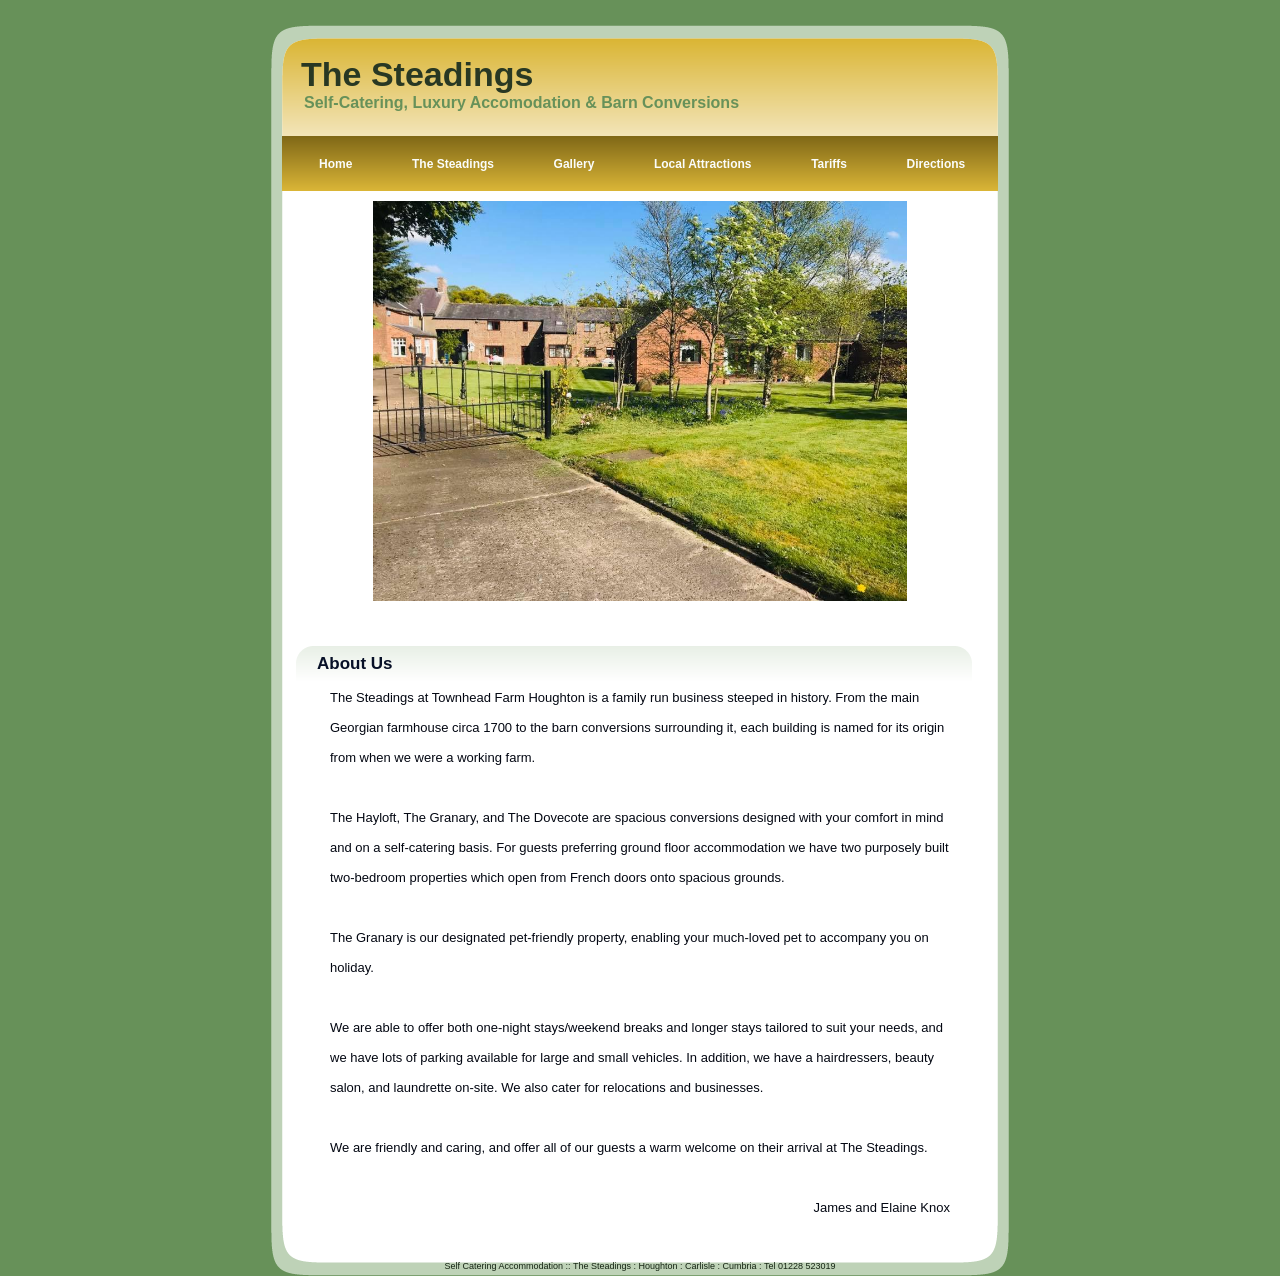
<file: index.html>
<!--
Design by Bryant Smith
http://www.bryantsmith.com
http://www.aszx.net
email: template [-at-] bryantsmith [-dot-] com
Released under Creative Commons Attribution 2.5 Generic.  In other words, do with it what you please; but please leave the link if you'd be so kind :)

Name       : Green Creative
Description: One column, with top naviagation
Version    : 1.0
Released   : 20081222
-->


<!DOCTYPE html PUBLIC "-//W3C//DTD XHTML 1.0 Strict//EN" "http://www.w3.org/TR/xhtml1/DTD/xhtml1-strict.dtd">
<html xmlns="http://www.w3.org/1999/xhtml">
<head>
<meta http-equiv="Content-Type" content="text/html; charset=utf-8" />
<link rel="stylesheet" type="text/css" href="style.css" />
<title>The Steadings</title>
<meta name="description" content="Bed and Breakfast, Private Lodges and Short Term Self Catering Accommodation Carlisle Cumbria">
<meta name="keywords" content="The Steadings, Houghton, Carlisle, kingmoor park, hotels, sands centre, fishing, border reivers, Scotland m6 motorway, self contained accommodation, corporate lettings, rural farmhouse short breaks, carlisle, bed and  cumbria,  guest house, hotel accommodation, cumbria short breaks, holidays in cumbria, Gretna green weddings, roman wall, hadrians wall.

We now offer our guests private B&amp;B lodge accommadtion. This means you can stay in a house that is totally private and is for your use only. This is proving very popular with our Customers">
</head>

<body>
    <div id="page">
		
        <div id="header">
        	<div id="headerTitle">The Steadings</div>
            <div id="headerSubText">Self-Catering, Luxury Accomodation & Barn Conversions</div>
            
        </div>
        <div id="bar">
        	<a href="home.html">Home</a>
            <a href="steadings.html">The Steadings</a>
            <a href="gallery.html">Gallery</a>
            <a href="attractions.html">Local Attractions</a>
            <a href="tariffs.html">Tariffs</a>
            <a href="contact.html">Directions</a>
      </div>
      
      <!-- Slideshow container -->
<div class="slideshow-container-home">

  <!-- Full-width images with number and caption text -->
  <div class="mySlides fade">
    <img class="center" src="images/grounds.jpg">
  </div>

  <div class="mySlides fade">
    <img class="center" src="images/lamppost.jpg">
  </div>

  <div class="mySlides fade">
    <img class="center" src="images/building.jpg">
  </div>
  
    <div class="mySlides fade">
    <img class="center" src="images/bedroom.jpg">
  </div>

</div>
<br>
      
<script>
var slideIndex = 0;
showSlides();

function showSlides() {
  var i;
  var slides = document.getElementsByClassName("mySlides");
  for (i = 0; i < slides.length; i++) {
    slides[i].style.display = "none"; 
  }
  slideIndex++;
  if (slideIndex > slides.length) {slideIndex = 1} 
  slides[slideIndex-1].style.display = "block"; 
  setTimeout(showSlides, 5000); // Change image every 5 seconds
}
</script>

        <div class="contentTitle"><h1>About Us</h1></div>
        <div class="contentText">
          <p>The Steadings at Townhead Farm Houghton is a family run business steeped in history. From the main Georgian farmhouse circa 1700 to the barn conversions surrounding it, each building is named for its origin from when we were a working farm.</p>
          <p>&nbsp;</p>
          <p>The Hayloft, The Granary, and The Dovecote are spacious conversions designed with your comfort in mind and on a self-catering basis. For guests preferring ground floor accommodation we have two purposely built two-bedroom properties which open from French doors onto spacious grounds.</p>
          <p>&nbsp;</p>
          <p>The Granary is our designated pet-friendly property, enabling your much-loved pet to accompany you on holiday.</p>
          <p>&nbsp;</p>
          <p>We are able to offer both one-night stays/weekend breaks and longer stays tailored to suit your needs, and we have lots of parking available for large and small vehicles. In addition, we have a hairdressers, beauty salon, and laundrette on-site. We also cater for relocations and businesses.</p>
          <p>&nbsp;</p>
          <p>We are friendly and caring, and offer all of our guests a warm welcome on their arrival at The Steadings.</p>
          <p>&nbsp;</p>
          <p class="signature">James and Elaine Knox</p>
        </div>
        
        <div id="footer"><p>Self Catering Accommodation :: The Steadings : Houghton : Carlisle : Cumbria : Tel 01228 523019</p></div>
</div>
</body>
</html>
</file>
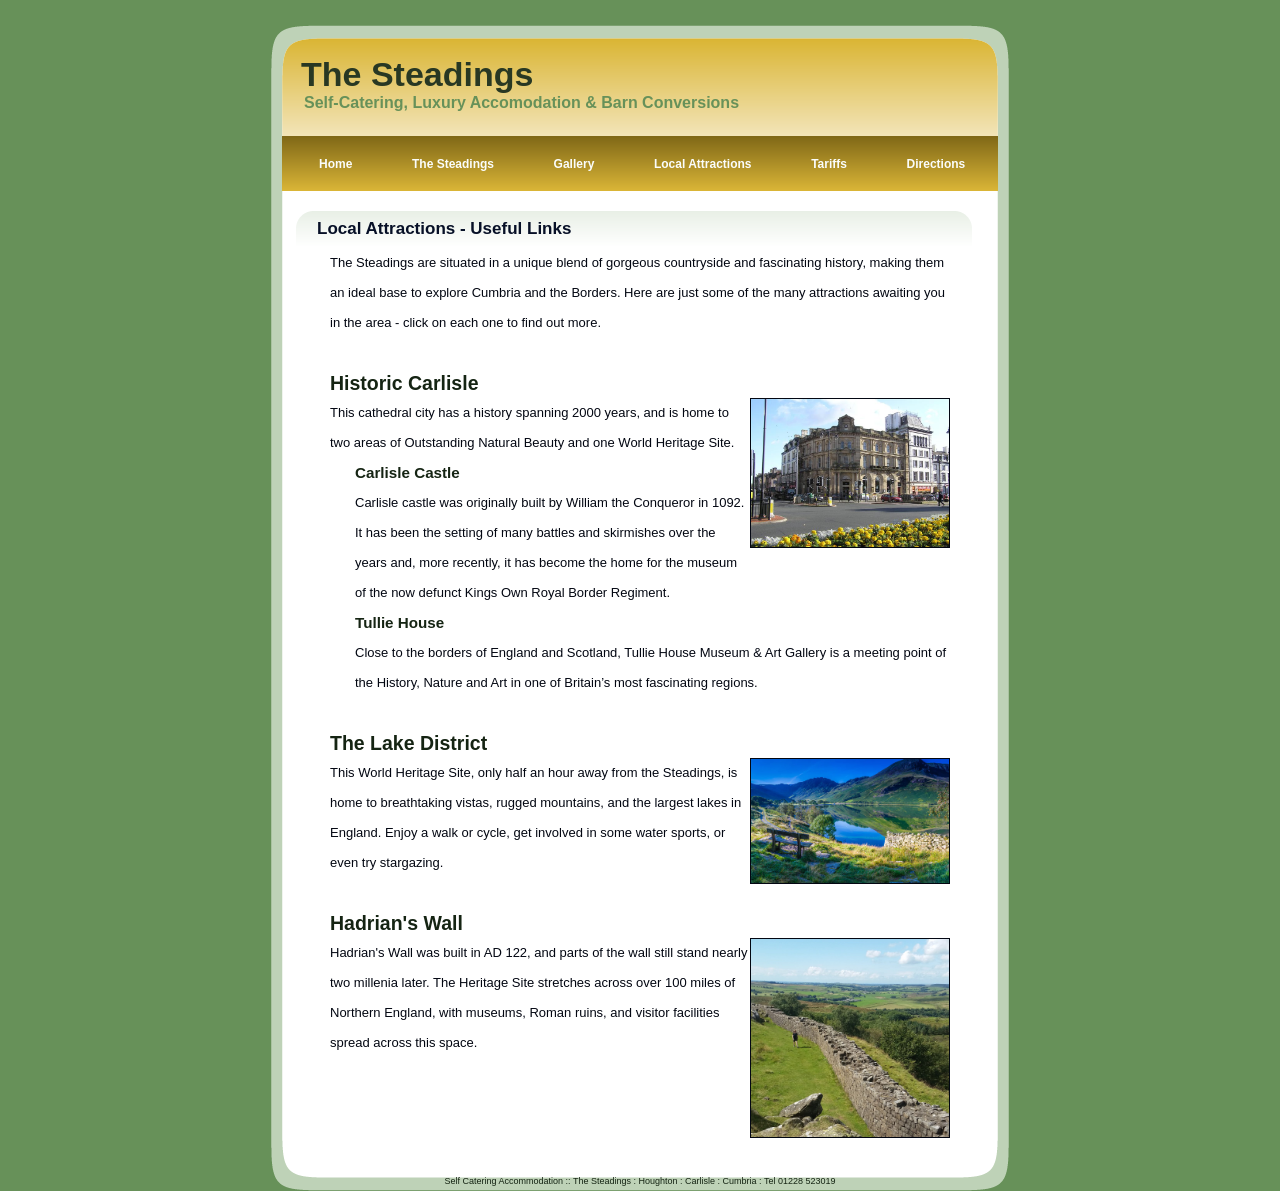
<file: attractions.html>
<!DOCTYPE html PUBLIC "-//W3C//DTD XHTML 1.0 Strict//EN" "http://www.w3.org/TR/xhtml1/DTD/xhtml1-strict.dtd">
<html xmlns="http://www.w3.org/1999/xhtml">
<head>
<meta http-equiv="Content-Type" content="text/html; charset=utf-8" />
<link rel="stylesheet" type="text/css" href="style.css" />
<title>The Steadings</title>
<meta name="description" content="Bed and Breakfast, Private Lodges and Short Term Self Catering Accommodation Carlisle Cumbria">
<meta name="keywords" content="The Steadings, Houghton, Carlisle, kingmoor park, hotels, sands centre, fishing, border reivers, Scotland m6 motorway, self contained accommodation, corporate lettings, rural farmhouse short breaks, carlisle, bed and  cumbria,  guest house, hotel accommodation, cumbria short breaks, holidays in cumbria, Gretna green weddings, roman wall, hadrians wall.

We now offer our guests private B&amp;B lodge accommadtion. This means you can stay in a house that is totally private and is for your use only. This is proving very popular with our Customers">
</head>

<body>
    <div id="page">
		
        <div id="header">
        	<div id="headerTitle">The Steadings</div>
            <div id="headerSubText">Self-Catering, Luxury Accomodation & Barn Conversions</div>
            
        </div>
        <div id="bar">
        	<a href="index.html">Home</a>
            <a href="steadings.html">The Steadings</a>
            <a href="gallery.html">Gallery</a>
            <a href="attractions.html">Local Attractions</a>
            <a href="tariffs.html">Tariffs</a>
            <a href="contact.html">Directions</a>
      </div>
      
<div class="contentTitle"><h1>Local Attractions - Useful Links</h1></div>
        <div class="contentText">
        <p>The Steadings are situated in a unique blend of gorgeous countryside and fascinating history, making them an ideal base to explore Cumbria and the Borders. Here are just some of the many attractions awaiting you in the area - click on each one to find out more.</p>
        <br>
        <h2><a href="https://www.discovercarlisle.co.uk/">Historic Carlisle</a></h2>
        <img src="images/carlisle.jpg" style="float: right; width: 200px; border-width: 1px; border-style: solid;">
        <p>This cathedral city has a history spanning 2000 years, and is home to two areas of Outstanding Natural Beauty and one World Heritage Site.</p>
        
        <h3 style="margin-left: 25px;"><a href="https://www.english-heritage.org.uk/visit/places/carlisle-castle/">Carlisle Castle</a></h3>
        <p style="margin-left: 25px;">Carlisle castle was originally built by William the Conqueror in 1092. It has been the setting of many battles and skirmishes over the years and, more recently, it has become the home for the museum of the now defunct Kings Own Royal Border Regiment.</p>
        <h3 style="margin-left: 25px;"><a href="https://www.tulliehouse.co.uk/">Tullie House</a></h3>
        <p style="margin-left: 25px;">Close to the borders of England and Scotland, Tullie House Museum & Art Gallery is a meeting point of the History, Nature and Art in one of Britain’s most fascinating regions.</p>
        <br>
        <h2><a href="https://www.lakedistrict.gov.uk/">The Lake District</a></h2>
        <img src="images/lakeDistrict.jpg" style="float: right; width: 200px; border-width: 1px; border-style: solid; margin-left: 5px;">
        <p>This World Heritage Site, only half an hour away from the Steadings, is home to breathtaking vistas, rugged mountains, and the largest lakes in England. Enjoy a walk or cycle, get involved in some water sports, or even try stargazing.</p>
        <br>
        <h2><a href="https://hadrianswallcountry.co.uk/">Hadrian's Wall</a></h2>
        <img src="images/hadrianWall.jpg" style="float: right; width: 200px; border-width: 1px; border-style: solid;">
        <p>Hadrian's Wall was built in AD 122, and parts of the wall still stand nearly two millenia later. The Heritage Site stretches across over 100 miles of Northern England, with museums, Roman ruins, and visitor facilities spread across this space.</p>
        
        </div>
        <div id="footer"><p>Self Catering Accommodation :: The Steadings : Houghton : Carlisle : Cumbria : Tel 01228 523019</p></div>
</div>
</body>
</html>
</file>
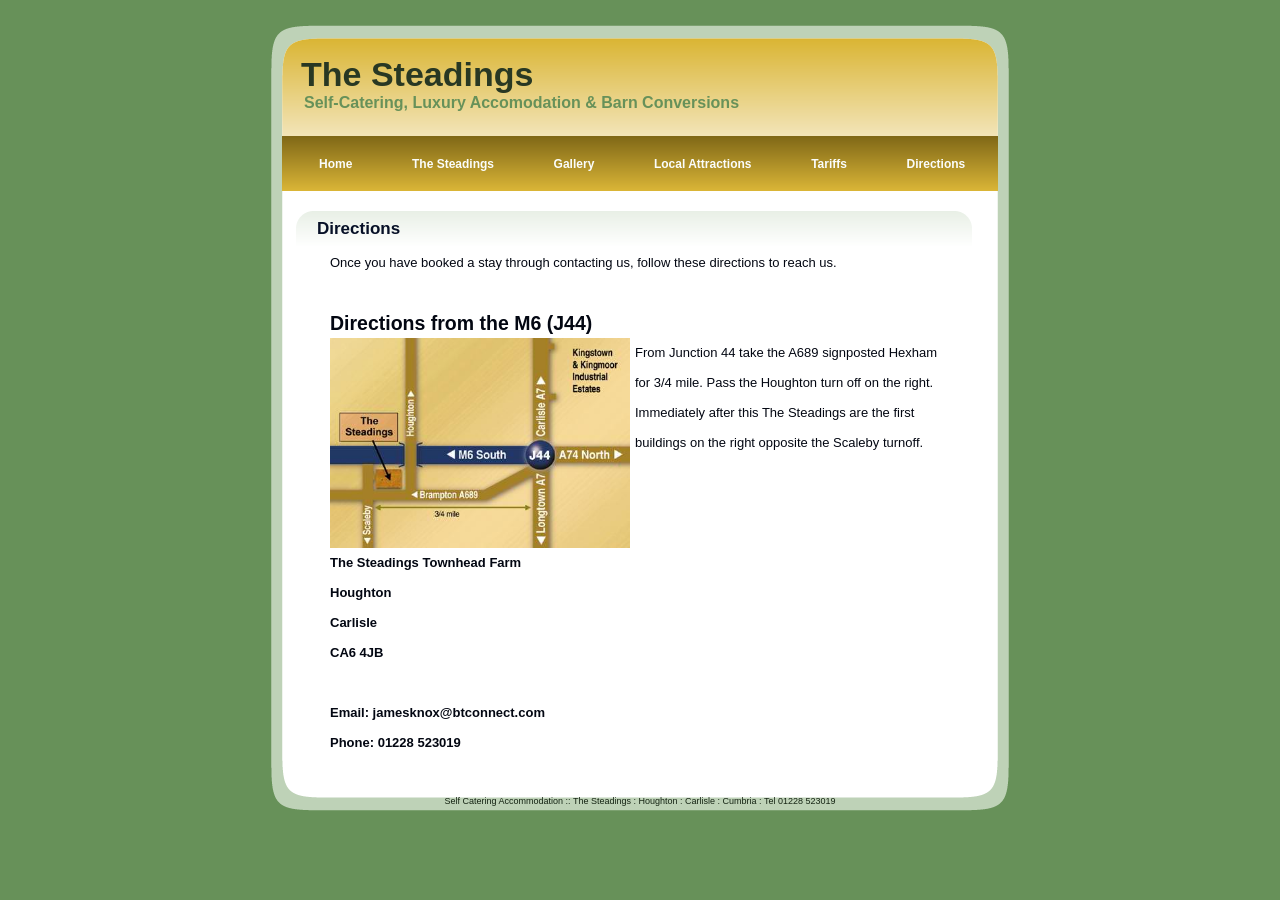
<file: contact.html>
<!DOCTYPE html PUBLIC "-//W3C//DTD XHTML 1.0 Strict//EN" "http://www.w3.org/TR/xhtml1/DTD/xhtml1-strict.dtd">
<html xmlns="http://www.w3.org/1999/xhtml">
<head>
<meta http-equiv="Content-Type" content="text/html; charset=utf-8" />
<link rel="stylesheet" type="text/css" href="style.css" />
<title>The Steadings</title>
<meta name="description" content="Bed and Breakfast, Private Lodges and Short Term Self Catering Accommodation Carlisle Cumbria">
<meta name="keywords" content="The Steadings, Houghton, Carlisle, kingmoor park, hotels, sands centre, fishing, border reivers, Scotland m6 motorway, self contained accommodation, corporate lettings, rural farmhouse short breaks, carlisle, bed and  cumbria,  guest house, hotel accommodation, cumbria short breaks, holidays in cumbria, Gretna green weddings, roman wall, hadrians wall.

We now offer our guests private B&amp;B lodge accommadtion. This means you can stay in a house that is totally private and is for your use only. This is proving very popular with our Customers">
</head>

<body>
    <div id="page">
		
        <div id="header">
        	<div id="headerTitle">The Steadings</div>
            <div id="headerSubText">Self-Catering, Luxury Accomodation & Barn Conversions</div>
            
        </div>
        <div id="bar">
        	<a href="index.html">Home</a>
            <a href="steadings.html">The Steadings</a>
            <a href="gallery.html">Gallery</a>
            <a href="attractions.html">Local Attractions</a>
            <a href="tariffs.html">Tariffs</a>
            <a href="contact.html">Directions</a>
      </div>
      
      <div class="contentTitle"><h1>Directions</h1></div>
      <div class="contentText">
      <p>Once you have booked a stay through contacting us, follow these directions to reach us.</p>
      <br>
      <h2>Directions from the M6 (J44)</h2>
      <img src="images/steadings_map.jpg" style="float: left; width: 300px; margin-right: 5px;">
      <p>From Junction 44 take the A689 signposted Hexham for 3/4 mile. Pass the Houghton turn off on the right.

Immediately after this The Steadings are the first buildings on the right opposite the Scaleby turnoff.

      </p>
      <p style="clear: both;"><b>The Steadings Townhead Farm</b></p>
      <p><b>Houghton</b></p>
      <p><b>Carlisle</b></p>
      <p><b>CA6 4JB</b></p>
      <br>
      <p><b>Email: jamesknox@btconnect.com</b></p>
      <p><b>Phone: 01228 523019</b></p>
	  </div>
        <div id="footer"><p>Self Catering Accommodation :: The Steadings : Houghton : Carlisle : Cumbria : Tel 01228 523019</p></div>
</div>
</body>
</html>
</file>
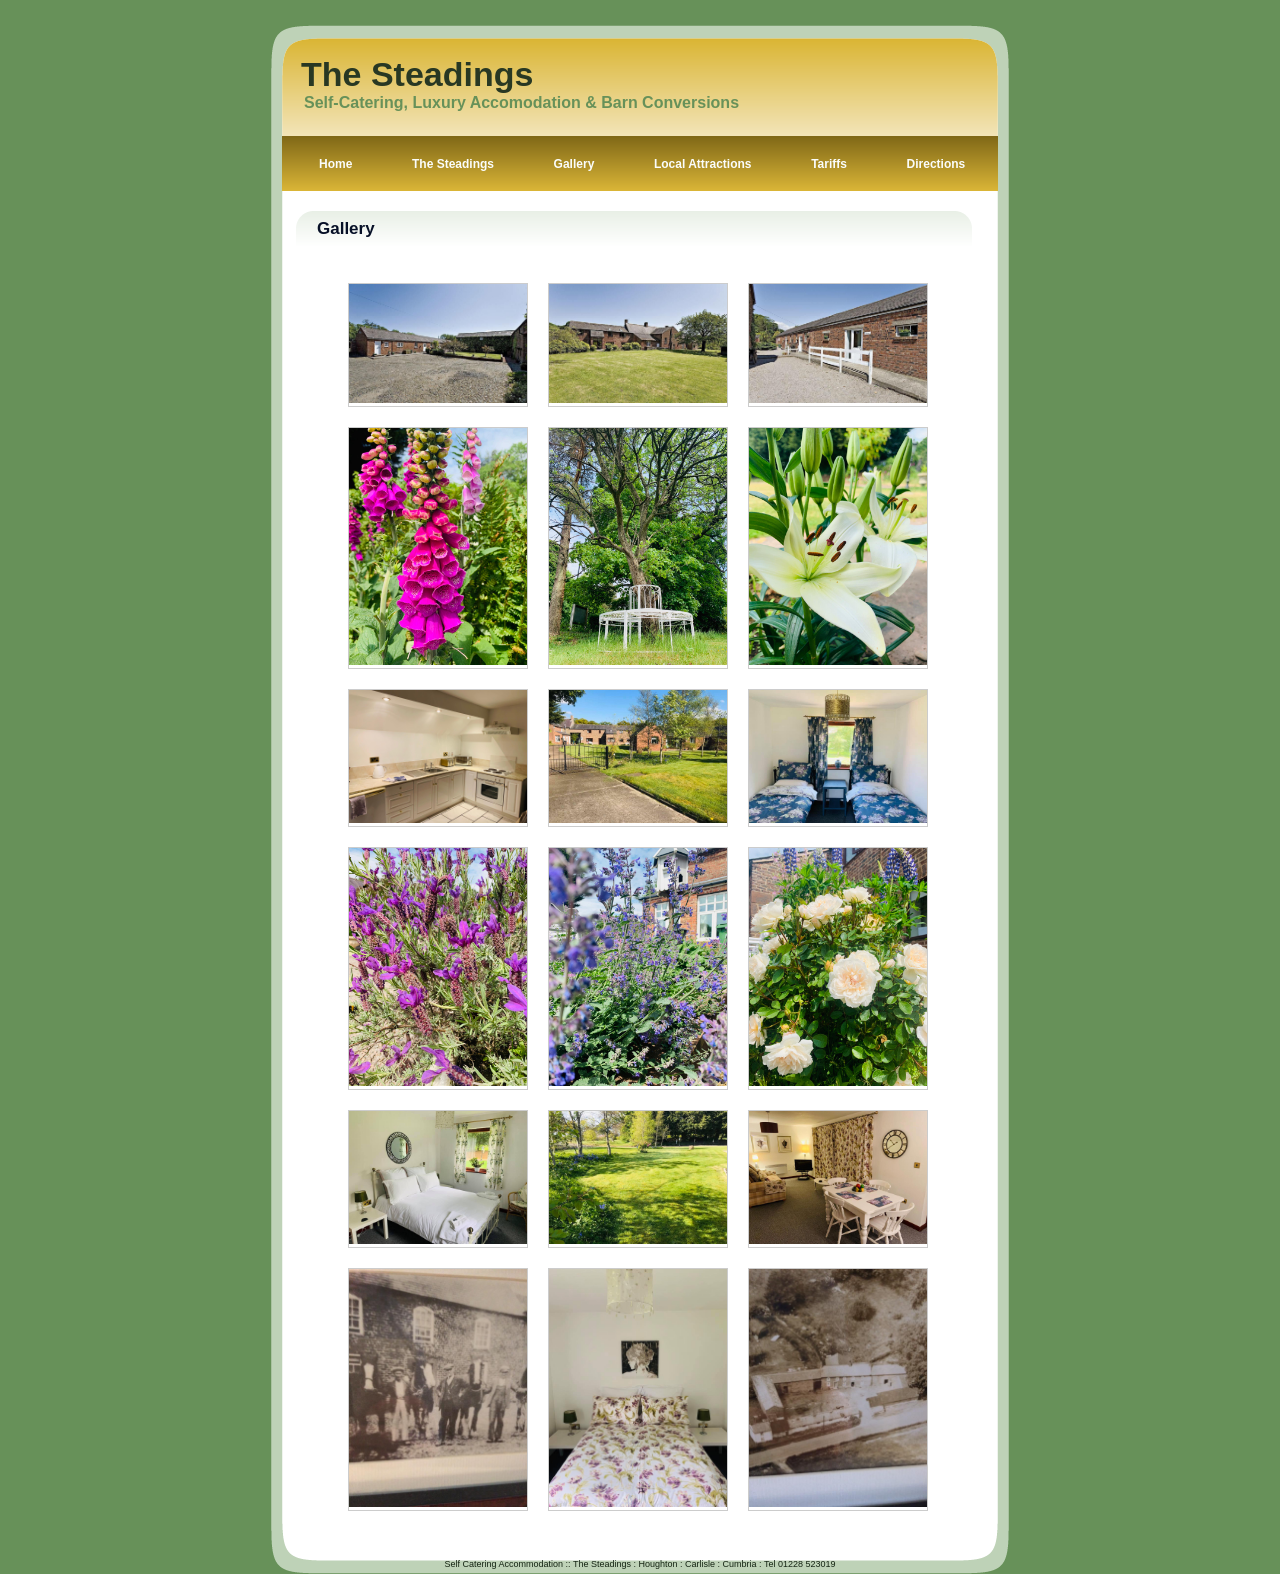
<file: gallery.html>
<!DOCTYPE html PUBLIC "-//W3C//DTD XHTML 1.0 Strict//EN" "http://www.w3.org/TR/xhtml1/DTD/xhtml1-strict.dtd">
<html xmlns="http://www.w3.org/1999/xhtml">
<head>
<meta http-equiv="Content-Type" content="text/html; charset=utf-8" />
<link rel="stylesheet" type="text/css" href="style.css" />
<title>The Steadings</title>
<meta name="description" content="Bed and Breakfast, Private Lodges and Short Term Self Catering Accommodation Carlisle Cumbria">
<meta name="keywords" content="The Steadings, Houghton, Carlisle, kingmoor park, hotels, sands centre, fishing, border reivers, Scotland m6 motorway, self contained accommodation, corporate lettings, rural farmhouse short breaks, carlisle, bed and  cumbria,  guest house, hotel accommodation, cumbria short breaks, holidays in cumbria, Gretna green weddings, roman wall, hadrians wall.

We now offer our guests private B&amp;B lodge accommadtion. This means you can stay in a house that is totally private and is for your use only. This is proving very popular with our Customers">

<style>
div.gallery {
  margin: 10px;
  border: 1px solid #ccc;
  float: left;
  width: 180px;
}

div.gallery:hover {
  border: 1px solid #777;
}

div.gallery img {
  width: 100%;
  height: auto;
}

div.desc {
  padding: 15px;
  text-align: center;
}
</style>
</head>

<body>
    <div id="page">
		
        <div id="header">
        	<div id="headerTitle">The Steadings</div>
            <div id="headerSubText">Self-Catering, Luxury Accomodation & Barn Conversions</div>
            
        </div>
        <div id="bar">
        	<a href="index.html">Home</a>
            <a href="steadings.html">The Steadings</a>
            <a href="gallery.html">Gallery</a>
            <a href="attractions.html">Local Attractions</a>
            <a href="tariffs.html">Tariffs</a>
            <a href="contact.html">Directions</a>
      </div>
<div class="contentTitle"><h1>Gallery</h1></div>
<div style="padding: 25px;background-color:;height:1000px;padding-left:67px;">
<div class="gallery">
  <a target="_blank" href="images/courtyard.jpg">
    <img src="images/courtyard.jpg" alt="Courtyard" width="600" height="400">
  </a>
</div>

<div class="gallery">
  <a target="_blank" href="images/green.jpg">
    <img src="images/green.jpg" alt="Green" width="600" height="400">
  </a>
</div>

<div class="gallery">
  <a target="_blank" href="images/laundrette.jpg">
    <img src="images/laundrette.jpg" alt="Laundrette" width="600" height="400">
  </a>
</div>

<div class="gallery">
  <a target="_blank" href="images/gallery/foxglove.JPG">
    <img src="images/gallery/foxglove.JPG" alt="Foxglove" width="600" height="400">
  </a>
</div>

<div class="gallery">
  <a target="_blank" href="images/gallery/tree.JPG">
    <img src="images/gallery/tree.JPG" alt="Tree" width="600" height="400">
  </a>

</div>

<div class="gallery">
  <a target="_blank" href="images/gallery/lily.JPG">
    <img src="images/gallery/lily.JPG" alt="Lily" width="600" height="400">
  </a>
  
</div>

<div class="gallery">
  <a target="_blank" href="images/gallery/kitchen.JPG">
    <img src="images/gallery/kitchen.JPG" alt="Kitchen" width="600" height="400">
  </a>
  
</div>

<div class="gallery">
  <a target="_blank" href="images/gallery/compound.JPG">
    <img src="images/gallery/compound.JPG" alt="Compound" width="600" height="400">
  </a>
  
</div>

<div class="gallery">
  <a target="_blank" href="images/gallery/twinroom.JPG">
    <img src="images/gallery/twinroom.JPG" alt="Twin Room" width="600" height="400">
  </a>

</div>

<div class="gallery">
  <a target="_blank" href="images/gallery/lavender.JPG">
    <img src="images/gallery/lavender.JPG" alt="Lavender" width="600" height="400">
  </a>

</div>

<div class="gallery">
  <a target="_blank" href="images/gallery/lobelia.JPG">
    <img src="images/gallery/lobelia.JPG" alt="Lobelia" width="600" height="400">
  </a>

</div>

<div class="gallery">
  <a target="_blank" href="images/gallery/rose.JPG">
    <img src="images/gallery/rose.JPG" alt="Rose" width="600" height="400">
  </a>

</div>

<div class="gallery">
  <a target="_blank" href="images/gallery/bedroom2.JPG">
    <img src="images/gallery/bedroom2.JPG" alt="Bedroom 2" width="600" height="400">
  </a>
</div>

<div class="gallery">
  <a target="_blank" href="images/gallery/garden1.JPG">
    <img src="images/gallery/garden1.JPG" alt="Garden" width="600" height="400">
  </a>
</div>

<div class="gallery">
  <a target="_blank" href="images/gallery/livingroom.JPG">
    <img src="images/gallery/livingroom.JPG" alt="Lounge" width="600" height="400">
  </a>
</div>

<div class="gallery">
  <a target="_blank" href="images/gallery/old1.JPG">
    <img src="images/gallery/old1.JPG" alt="Old 1" width="600" height="400">
  </a>
</div>

<div class="gallery">
  <a target="_blank" href="images/gallery/bedroom1.JPG">
    <img src="images/gallery/bedroom1.JPG" alt="Bedroom 1" width="600" height="400">
  </a>
</div>

<div class="gallery">
  <a target="_blank" href="images/gallery/old2.JPG">
    <img src="images/gallery/old2.JPG" alt="Old 2" width="600" height="400">
  </a>
</div>

</div>

        <div id="footer"><p>Self Catering Accommodation :: The Steadings : Houghton : Carlisle : Cumbria : Tel 01228 523019</p></div>
</div>
</body>
</html>
</file>
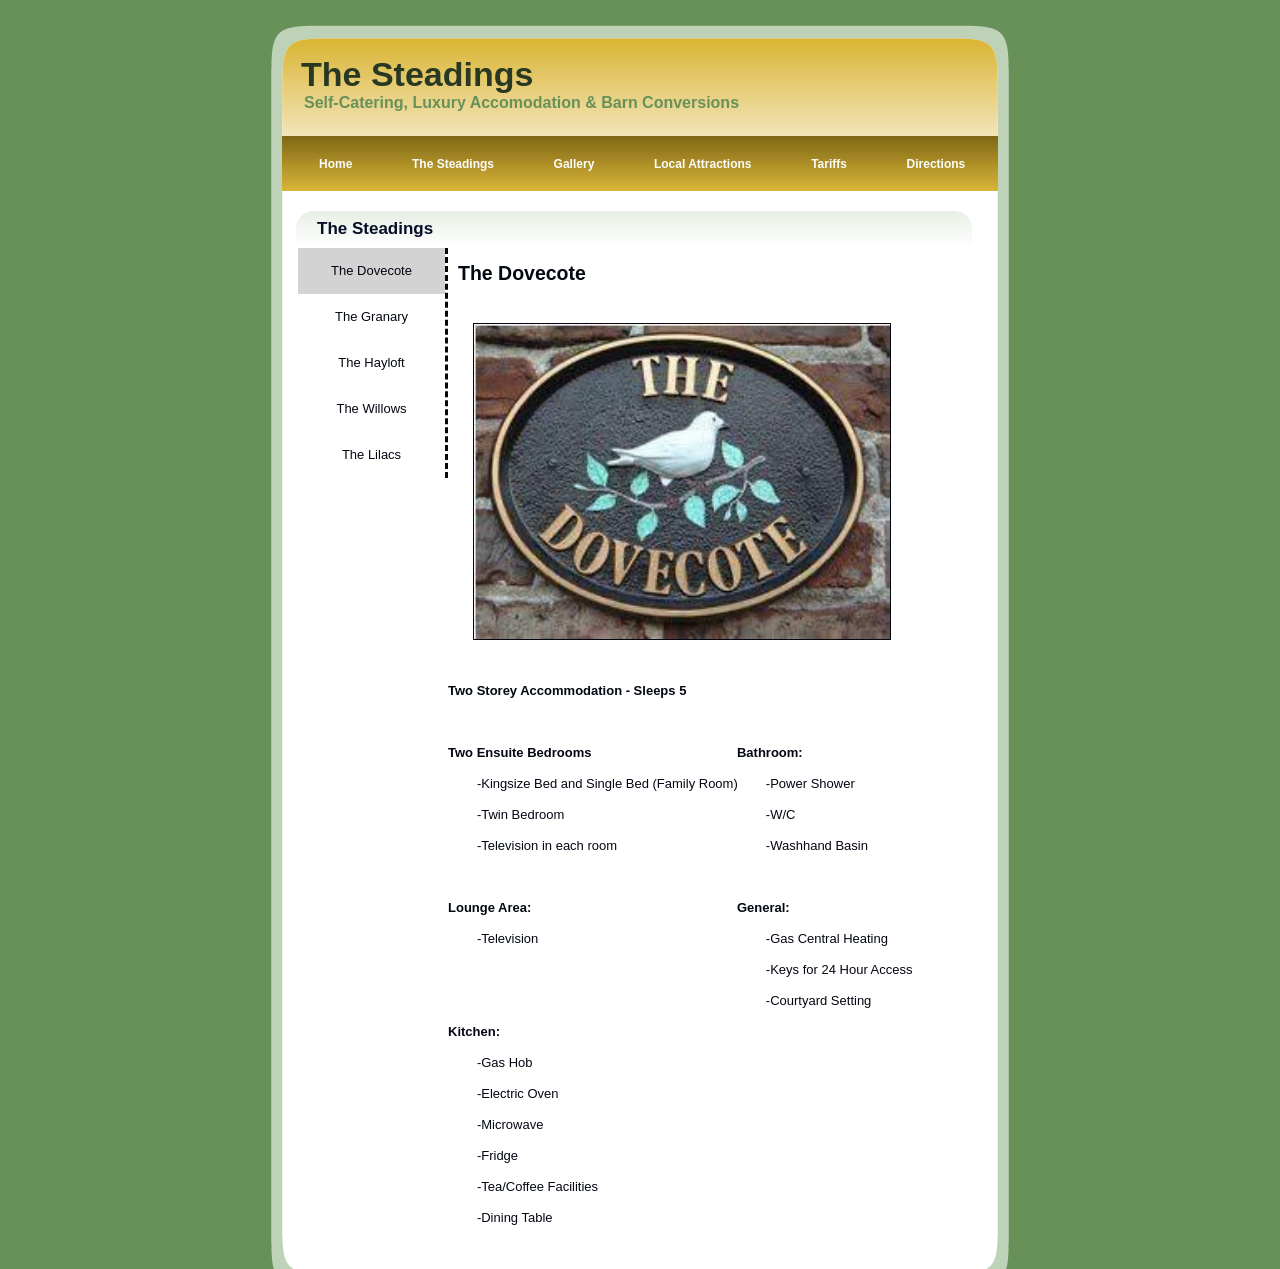
<file: steadings.html>
<!DOCTYPE html PUBLIC "-//W3C//DTD XHTML 1.0 Strict//EN" "http://www.w3.org/TR/xhtml1/DTD/xhtml1-strict.dtd">
<html xmlns="http://www.w3.org/1999/xhtml">
<head>
<meta http-equiv="Content-Type" content="text/html; charset=utf-8" />
<link rel="stylesheet" type="text/css" href="style.css" />
<title>The Steadings</title>
<meta name="description" content="Bed and Breakfast, Private Lodges and Short Term Self Catering Accommodation Carlisle Cumbria">
<meta name="keywords" content="The Steadings, Houghton, Carlisle, kingmoor park, hotels, sands centre, fishing, border reivers, Scotland m6 motorway, self contained accommodation, corporate lettings, rural farmhouse short breaks, carlisle, bed and  cumbria,  guest house, hotel accommodation, cumbria short breaks, holidays in cumbria, Gretna green weddings, roman wall, hadrians wall.

We now offer our guests private B&amp;B lodge accommadtion. This means you can stay in a house that is totally private and is for your use only. This is proving very popular with our Customers">
<script>
	function test() {
	alert("IT WORKS");
	}

	function setGray(name) {
	document.getElementById('dovecote').style.background='white';
	document.getElementById('granary').style.background='white';
	document.getElementById('hayloft').style.background='white';
	document.getElementById('willows').style.background='white';
	document.getElementById('lilacs').style.background='white';
	document.getElementById(name).style.background='lightgray';
	}

</script>
</head>

<body>
    <div id="page">
		
        <div id="header">
        	<div id="headerTitle">The Steadings</div>
            <div id="headerSubText">Self-Catering, Luxury Accomodation & Barn Conversions</div>
            
        </div>
        <div id="bar">
        	<a href="index.html">Home</a>
            <a href="steadings.html">The Steadings</a>
            <a href="gallery.html">Gallery</a>
            <a href="attractions.html">Local Attractions</a>
            <a href="tariffs.html">Tariffs</a>
            <a href="contact.html">Directions</a>
      </div>

        <div class="contentTitle"><h1>The Steadings</h1></div>
        <div class="contentText">
       	 	<div class="houseList">
       	  <ul>
          <li id="dovecote" style="background: lightgray;" onclick="document.getElementById('houseHeading').innerHTML = 'The Dovecote';setGray(this.id);setGray(this.id);document.getElementById('icon').src='images/dovecote.jpg';document.getElementById('houseText').innerHTML = '<b>Two Storey Accommodation</b> <br><br><b>Two Ensuite Bedrooms</b>					<b>Bathroom:</b> <br>	-Kingsize Bed and Single Bed (Family Room)	-Power Shower<br>	-Twin Bedroom							-W/C <br>	-Television in each room						-Washhand Basin <br><br><b>Lounge Area:</b>								<b>General:</b><br>	-Television								-Gas Central Heating <br>											-Keys for 24 Hour Access <br>											-Courtyard Setting<br><b>Kitchen:</b><br>	-Gas Hob<br>	-Electric Oven<br>	-Microwave<br>	-Fridge<br>	-Tea/Coffee Facilities<br>	-Dining Table';">The Dovecote</li>
          <li id="granary" onclick="document.getElementById('houseHeading').innerHTML = 'The Granary';setGray(this.id);document.getElementById('icon').src='images/granary.jpg';document.getElementById('houseText').innerHTML = '<b>Two Storey Accommodation - Sleeps 6 - Pet Friendly, Private Garden</b> <br><br><b>Three Ensuite Bedrooms:</b>					<b>Bathroom:</b> <br>	-Double Bedroom							-French Style Bath <br>	-Single Bedroom							-W/C <br>	-Twin Bedroom							-Washhand Basin <br><br><b>Lounge/Dining Area:</b>						<b>General:</b><br>	-Television								-Gas Central Heating <br>	-Dining Table								-Keys for 24 Hour Access <br>											-Courtyard Setting<br><b>Kitchen:</b><br>	-Gas Hob<br>	-Electric Oven<br>	-Microwave<br>	-Fridge<br>	-Tea/Coffee Facilities';">The Granary</li>
          <li id="hayloft" onclick="document.getElementById('houseHeading').innerHTML = 'The Hayloft';setGray(this.id);document.getElementById('icon').src='images/hayloft.jpg';setGray(this.id);document.getElementById('houseText').innerHTML = '<b>Two Storey Accommodation - Sleeps 6</b> <br><br><b>Three Ensuite Bedrooms:</b>					<b>Ensuites:</b> <br>	-Kingsize Bedroom							-Power Shower <br>	-Single Bedroom							-W/C <br>	-Twin Bedroom							-Washhand Basin <br><br><b>Two Lounge/Kitchen Areas, each with:</b>		<b>General:</b><br>	-Gas Hob									-Gas Central Heating <br>	-Microwave								-Keys for 24 Hour Access <br>	-Fridge									-Courtyard Setting<br>	-Tea/Coffee Facilities<br>	-Television <br>	-Dining Table <br>	-Electric Oven';">The Hayloft</li>
          <li id="willows" onclick="document.getElementById('houseHeading').innerHTML = 'The Willows';setGray(this.id);document.getElementById('icon').src='images/willows.jpg';setGray(this.id);document.getElementById('houseText').innerHTML = '<b>Ground Floor Cottage - Sleeps 4</b> <br><br><b>Two Bedrooms:</b>						<b>Bathroom:</b> <br>	-Double Bedroom						-Electric Shower <br>	-Twin Bedroom						-Bath <br>										-W/C <br>										-Washhand Basin<br><br><b>Open Plan Lounge:</b>					<b>General:</b><br>	-Electric Oven/Hob						-Electric Heating <br>	-Microwave							-Patio Doors to Garden <br>	-Fridge								-Private Parking<br>	-Tea/Coffee Facilities<br>	-Television <br>	-Dining Table';">The Willows</li>
          <li id="lilacs" onclick="document.getElementById('houseHeading').innerHTML = 'The Lilacs';setGray(this.id);document.getElementById('icon').src='images/lilacs.jpg';setGray(this.id);document.getElementById('houseText').innerHTML = '<b>Ground Floor Cottage - Sleeps 4</b> <br><br><b>Two Bedrooms:</b>						<b>Bathroom:</b> <br>	-Double Bedroom						-Electric Shower <br>	-Twin Bedroom						-Bath <br>										-W/C <br>										-Washhand Basin<br><br><b>Open Plan Lounge:</b>					<b>General:</b><br>	-Electric Oven/Hob						-Electric Heating <br>	-Microwave							-Patio Doors to Garden <br>	-Fridge								-Private Parking<br>	-Tea/Coffee Facilities<br>	-Television <br>	-Dining Table';">The Lilacs</li>
          </ul>
          </div>
          
          <div style=float:left;">
          <h2 style="padding: 10px;" id="houseHeading">The Dovecote</h2>
          
          
          <!-- Slideshow container -->
<div class="slideshow-container-steadings">

  <!-- Full-width images with number and caption text -->
    <!--    <div class="mySlides fade">
	div class="numbertext">1 / 3</div>-->
    <img id="icon" src="images/dovecote.jpg" style="width:100%; border-width:1px; border-style:solid;"></div>
    <!--      <div class="text">The Dovecote</div>
  </div>
  <div class="mySlides fade">
    <div class="numbertext">2 / 3</div>
    <img src="images/gallery/foxglove.JPG" style="width:60%">
    <div class="text">Foxglove</div>
  </div>

  <div class="mySlides fade">
    <div class="numbertext">3 / 3</div>
    <img src="img3.jpg" style="width:60%">
    <div class="text">Caption Three</div>
  </div>-->

  <!-- Next and previous buttons -->
    <!--    <a class="prev" onclick="plusSlides(-1)">&#10094;</a>
  <a class="next" onclick="plusSlides(1)">&#10095;</a>
</div>
<br>
-->
<!-- The dots/circles -->
<!--<div style="text-align:center">
  <span class="dot" onclick="currentSlide(1)"></span> 
  <span class="dot" onclick="currentSlide(2)"></span> 
  <span class="dot" onclick="currentSlide(3)"></span> 
</div>-->
          
          
          
       
          <pre><span id="houseText" style="font-family:Helvetica;"><b>Two Storey Accommodation - Sleeps 5</b> <br><br><b>Two Ensuite Bedrooms</b>					<b>Bathroom:</b> <br>	-Kingsize Bed and Single Bed (Family Room)	-Power Shower<br>	-Twin Bedroom							-W/C <br>	-Television in each room						-Washhand Basin <br><br><b>Lounge Area:</b>								<b>General:</b><br>	-Television								-Gas Central Heating <br>											-Keys for 24 Hour Access <br>											-Courtyard Setting<br><b>Kitchen:</b><br>	-Gas Hob<br>	-Electric Oven<br>	-Microwave<br>	-Fridge<br>	-Tea/Coffee Facilities<br>	-Dining Table</span></pre>
          </div>
        </div>
        
<div id="footer"><p>Self Catering Accommodation :: The Steadings : Houghton : Carlisle : Cumbria : Tel 01228 523019</p></div>
</div>

<script>
var slideIndex = 1;
showSlides(slideIndex);

// Next/previous controls
function plusSlides(n) {
  showSlides(slideIndex += n);
}

// Thumbnail image controls
function currentSlide(n) {
  showSlides(slideIndex = n);
}

function showSlides(n) {
  var i;
  var slides = document.getElementsByClassName("mySlides");
  var dots = document.getElementsByClassName("dot");
  if (n > slides.length) {slideIndex = 1} 
  if (n < 1) {slideIndex = slides.length}
  for (i = 0; i < slides.length; i++) {
      slides[i].style.display = "none"; 
  }
  for (i = 0; i < dots.length; i++) {
      dots[i].className = dots[i].className.replace(" active", "");
  }
  slides[slideIndex-1].style.display = "block"; 
  dots[slideIndex-1].className += " active";
}

<!--The script I actually understand-->


</script>

</body>
</html>
</file>
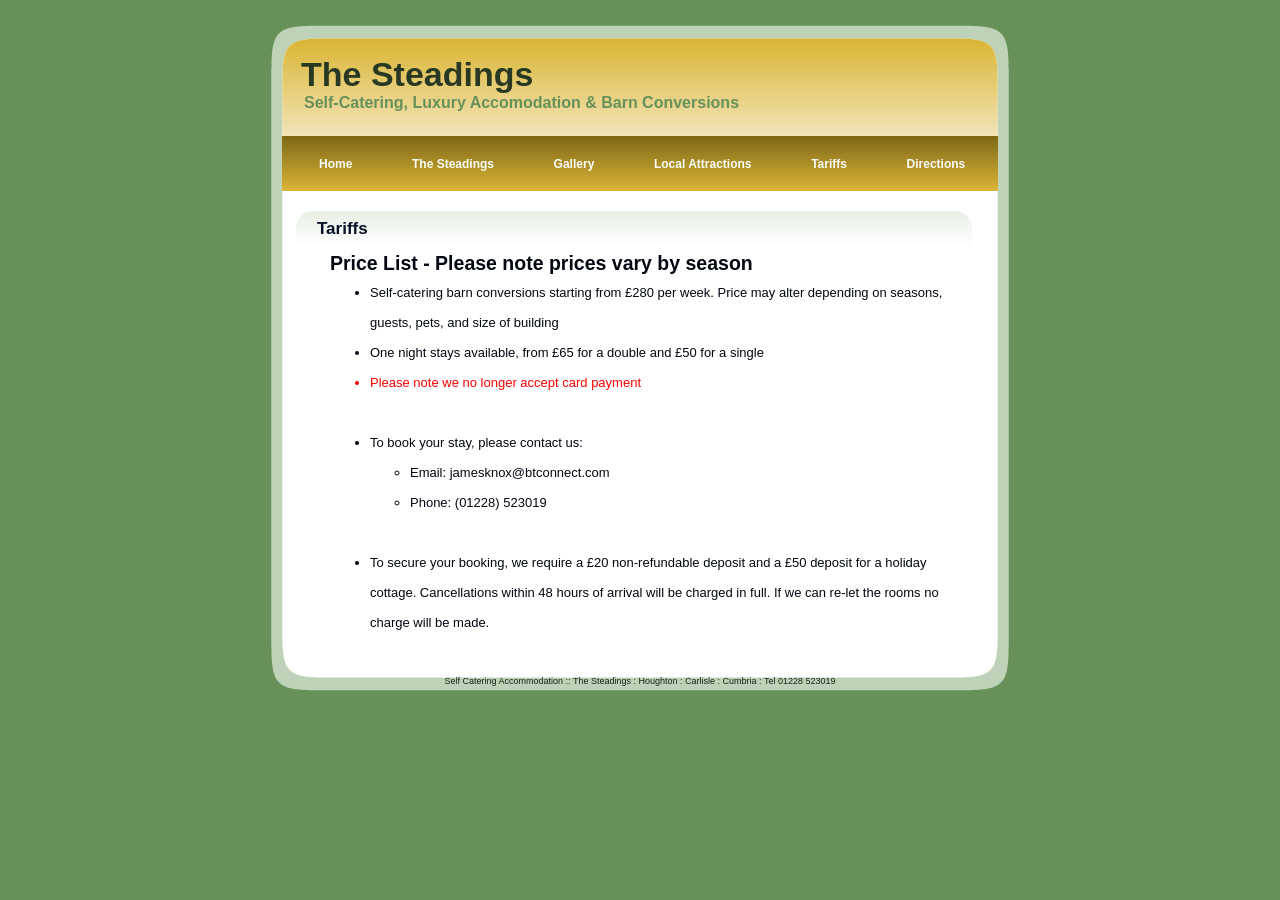
<file: tariffs.html>
<!DOCTYPE html PUBLIC "-//W3C//DTD XHTML 1.0 Strict//EN" "http://www.w3.org/TR/xhtml1/DTD/xhtml1-strict.dtd">
<html xmlns="http://www.w3.org/1999/xhtml">
<head>
<meta http-equiv="Content-Type" content="text/html; charset=utf-8" />
<link rel="stylesheet" type="text/css" href="style.css" />
<title>The Steadings</title>
<meta name="description" content="Bed and Breakfast, Private Lodges and Short Term Self Catering Accommodation Carlisle Cumbria">
<meta name="keywords" content="The Steadings, Houghton, Carlisle, kingmoor park, hotels, sands centre, fishing, border reivers, Scotland m6 motorway, self contained accommodation, corporate lettings, rural farmhouse short breaks, carlisle, bed and  cumbria,  guest house, hotel accommodation, cumbria short breaks, holidays in cumbria, Gretna green weddings, roman wall, hadrians wall.

We now offer our guests private B&amp;B lodge accommadtion. This means you can stay in a house that is totally private and is for your use only. This is proving very popular with our Customers">
</head>

<body>
    <div id="page">
		
        <div id="header">
        	<div id="headerTitle">The Steadings</div>
            <div id="headerSubText">Self-Catering, Luxury Accomodation & Barn Conversions</div>
            
        </div>
        <div id="bar">
        	<a href="index.html">Home</a>
            <a href="steadings.html">The Steadings</a>
            <a href="gallery.html">Gallery</a>
            <a href="attractions.html">Local Attractions</a>
            <a href="tariffs.html">Tariffs</a>
            <a href="contact.html">Directions</a>
      </div>

        <div class="contentTitle"><h1>Tariffs</h1></div>
        <div class="contentText">
        <h2>Price List - Please note prices vary by season</h2>
        <ul>
        <li>Self-catering barn conversions starting from £280 per week. Price may alter depending on seasons, guests, pets, and size of building</li>
        <li>One night stays available, from £65 for a double and £50 for a single</li>
        <li style="color:red">Please note we no longer accept card payment</li>
        <br>
        <li>To book your stay, please contact us:</li>
        <ul>
        <li>Email: jamesknox@btconnect.com</li>
        <li>Phone: (01228) 523019</li>
        </ul>
        <br>
        <li>To secure your booking, we require a £20 non-refundable deposit and a £50 deposit for a holiday cottage. Cancellations within 48 hours of arrival will be charged in full. If we can re-let the rooms no charge will be made.</li>
        </ul>
</div>
<div id="footer"><p>Self Catering Accommodation :: The Steadings : Houghton : Carlisle : Cumbria : Tel 01228 523019</p></div>
</div>



</body>
</html>
</file>
<file: style.css>
html, body {
text-align: center;
}

body {
	margin: 0;
	padding: 0;
	background: #697281;
	text-align: left;
	font-family: "Trebuchet MS", Arial, Helvetica, sans-serif;
	font-size: 13px;
	color: #F1F5F8;
	background-color:#679159;
}
*
{
 margin: 0 auto 0 auto;
 text-align:left;}

#page
{
  margin: 0 auto 0 auto; 
  margin-top:25px;
  display: block; 
  height:auto;
  position: relative; 
  overflow: hidden; 
  background: #679159 url(background.png) repeat-y;
  width: 738px;
}

#header
{
background-image:url(header.png);
background-repeat:no-repeat;
height:111px;
width:738px;
}

#headerTitle
{
position:relative;
left:30px;
top:30px;
color:#283823;
text-align:left;
font-size:34px;
font-weight:bold;
font-family:Arial, Helvetica, sans-serif;
}

#headerSubText
{
position:relative;
left:33px;
top:30px;
color:#679159;
text-align:left;
font-size:16px;
font-weight:bold;
font-family:Arial, Helvetica, sans-serif;
}


#bar
{
background-image:url(bar.png);
background-repeat:no-repeat;
height:55px;
width:750px;
line-height:55px;
padding-left:20px;
padding-right:20px;
display:block;
}

#bar a
{
font-size:12px;
font-weight:bold;
color:#FBFDFB;
margin-left:28px;
margin-right:28px;
}

#bar a:hover
{
color:#C7E0C2;
}



.contentTitle
{
width:676px;
height:37px;
margin-top:20px;
margin-left:25px;
margin-right:25px;
background-image:url(tab_back.png);
background-repeat:no-repeat;

}

.contentTitle h1
{
margin-left:21px;
padding-top:8px;
font-size:17px;
font-weight:bold;
color:#071027;
}

.comments
{
font-size:11px;
font-style:italic;
}

.contentText
{
width:680px;
padding-left:30px;
padding-right:30px;
font-size:13px;
color:#030712;
line-height:30px;
}

a
{
text-decoration:none;
color:#152413;
}

a:hover
{
color:#597A41;
}


#footer {
width: 738px;
height:53px;
background: url(footer.png) no-repeat;
text-align:center;
font-size:9px;
color:#152413;
padding-top:38px;
clear: both;
}

.center {
  display: block;
  margin-left: auto;
  margin-right: auto;
  padding: 10px;
  width: 75%;
}

.signature {
  text-align: right;
}

#footer p {
  text-align: center;
}


.houseList {
	width: 150px;
	float:left;
	border-right-style: dashed;
	margin-left: -32px;
}
.houseList ul {
  list-style-position: inside;
  list-style-type: none;
  padding-left: 0px;
}
.houseList ul li {
	padding: 8px;
	text-align: center;
}
.houseList ul li:hover {
	background: lightgray;
	color: white;
}

* {box-sizing:border-box}

/* Slideshow container */
.slideshow-container-steadings {
  max-width: 450px;
  position: relative;
  margin: 25px;
}

/* Slideshow container */
.slideshow-container-home {
  max-width: 1000px;
  position: relative;
  margin: auto;
}

/* Hide the images by default */
.mySlides {
  display: none;
}

/* Next & previous buttons */
.prev, .next {
  cursor: pointer;
  position: absolute;
  top: 50%;
  width: auto;
  margin-top: -22px;
  padding: 16px;
  color: white;
  font-weight: bold;
  font-size: 18px;
  transition: 0.6s ease;
  border-radius: 0 3px 3px 0;
  user-select: none;
}

/* Position the "next button" to the right */
.next {
  right: 0;
  border-radius: 3px 0 0 3px;
}

/* On hover, add a black background color with a little bit see-through */
.prev:hover, .next:hover {
  background-color: rgba(0,0,0,0.8);
}

/* Caption text */
.text {
  color: #f2f2f2;
  font-size: 15px;
  padding: 8px 12px;
  position: absolute;
  bottom: 8px;
  width: 100%;
  text-align: center;
}

/* Number text (1/3 etc) */
.numbertext {
  color: #f2f2f2;
  font-size: 12px;
  padding: 8px 12px;
  position: absolute;
  top: 0;
}

/* The dots/bullets/indicators */
.dot {
  cursor: pointer;
  height: 15px;
  width: 15px;
  margin: 0 2px;
  background-color: #bbb;
  border-radius: 50%;
  display: inline-block;
  transition: background-color 0.6s ease;
}

.active, .dot:hover {
  background-color: #717171;
}

/* Fading animation */
.fade {
  -webkit-animation-name: fade;
  -webkit-animation-duration: 1.5s;
  animation-name: fade;
  animation-duration: 1.5s;
}

@-webkit-keyframes fade {
  from {opacity: .4} 
  to {opacity: 1}
}

@keyframes fade {
  from {opacity: .4} 
  to {opacity: 1}
}
</file>
